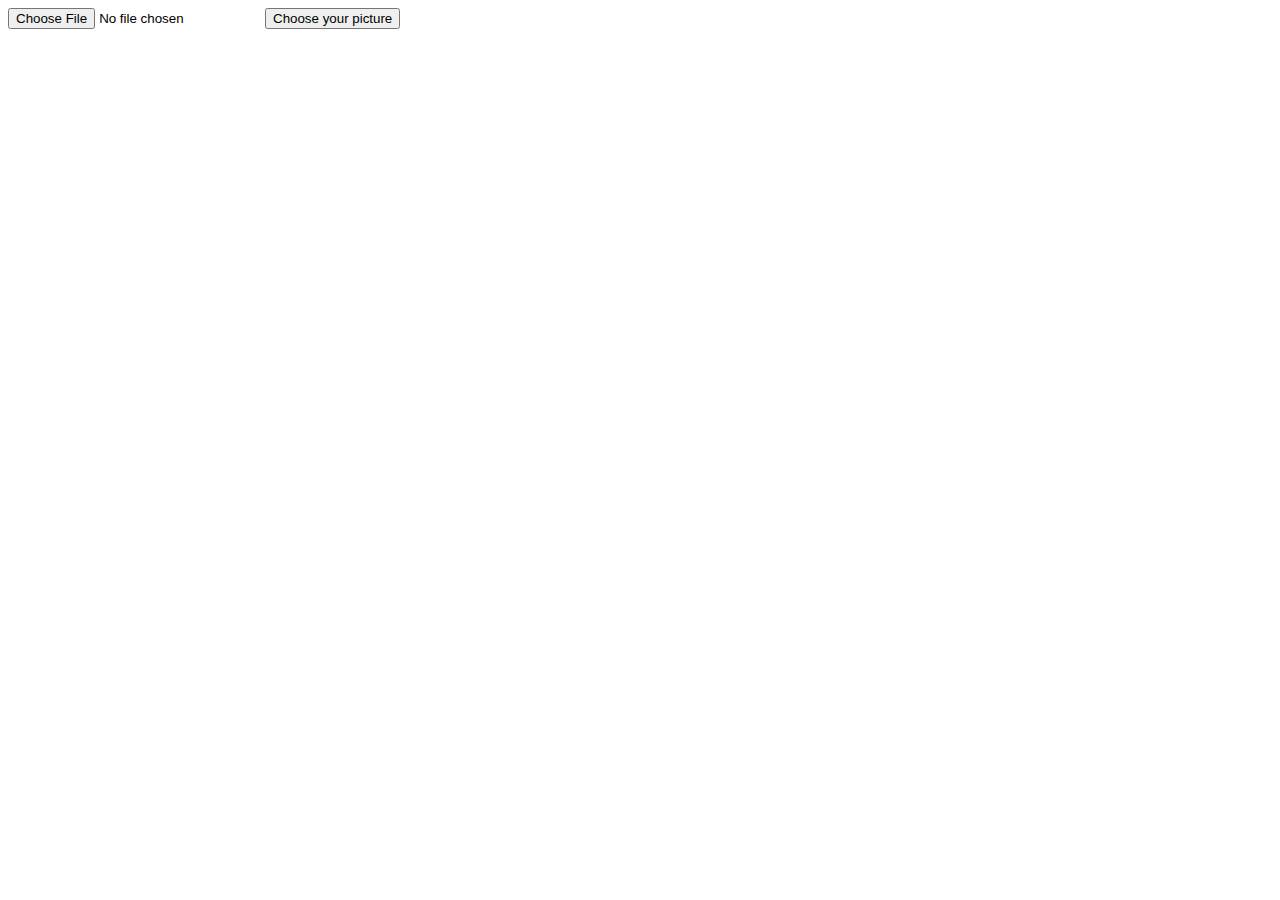
<file: Index.html>
<html>
<head>
<script src="https://ajax.googleapis.com/ajax/libs/jquery/2.1.3/jquery.min.js"></script>
<link rel="stylesheet" type="text/css" href="C:\Users\aza\Documents\GitHub\Marlo333.github.io\DragImageStyle.css">
</head>

<body>
<input type="file" class="files"  id="files" name="files" accept="image/*"/>
<input type="button" id="up" value="Choose your picture" class="upload" onClick="document.getElementById('files').click()"><br><br>
<br><br><img class="ImgDes" id="img">

<script>
function filePreview(input) {
    if (input.files && input.files[0]) {
        var reader = new FileReader();
        reader.onload = function (e) {
            $("#img").attr("src",e.target.result);
             $("#img").attr("width",80);
             $("#img").attr("height",80);
           
        }
        reader.readAsDataURL(input.files[0]);
    }
}  
    
$("#files").change(function () {
    filePreview(this);
});
 
</script>
  
</body>
</html>
</file>
